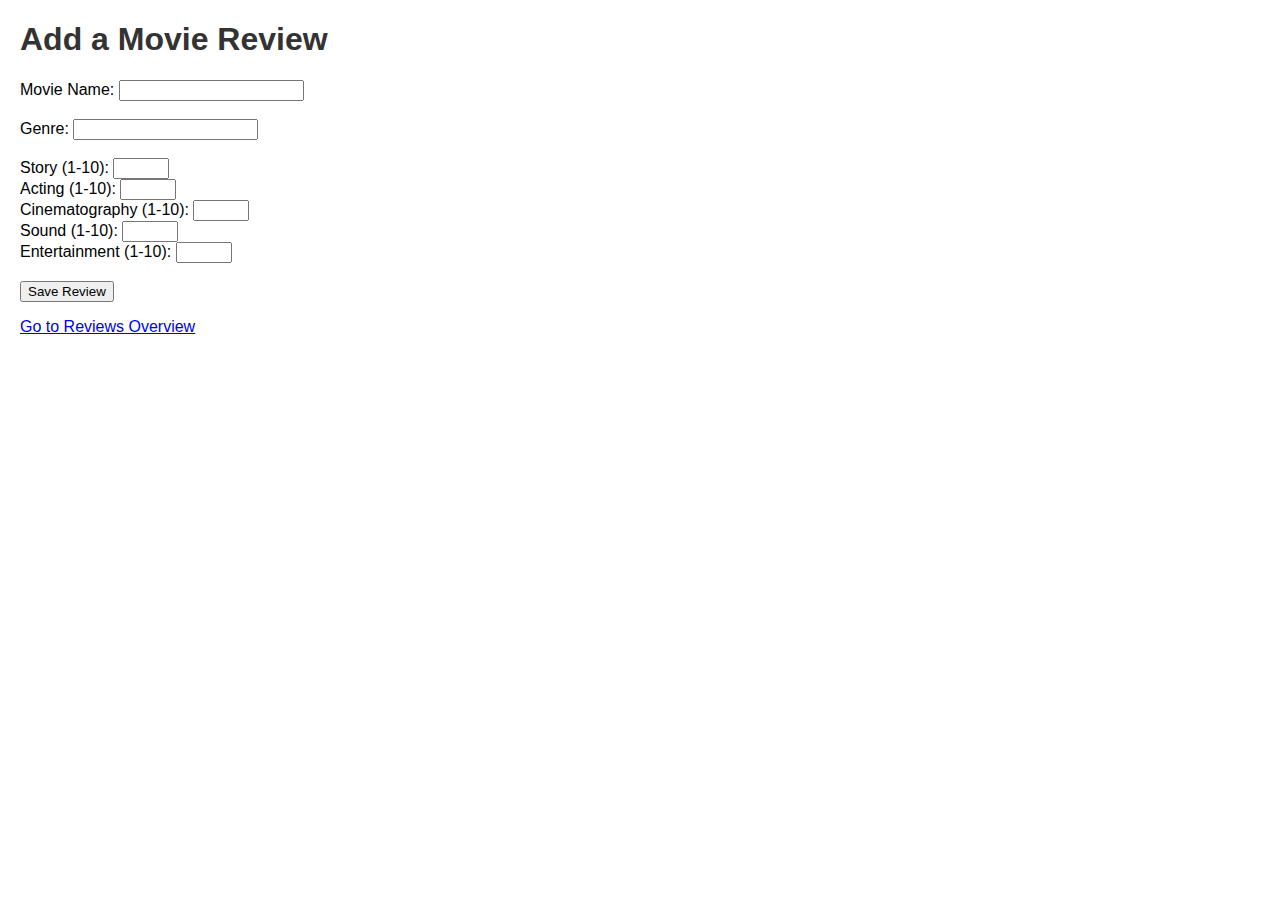
<file: index.html>
<!DOCTYPE html>
<html lang="en">
<head>
  <meta charset="UTF-8">
  <title>Movie Review - Add</title>
  <link rel="stylesheet" href="style.css">
</head>
<body>
  <h1>Add a Movie Review</h1>
  <form id="reviewForm">
    <label>Movie Name:
      <input type="text" id="movieName" required>
    </label><br><br>

    <label>Genre:
      <input type="text" id="genre" required>
    </label><br><br>

    <label>Story (1-10): <input type="number" id="cat1" min="1" max="10" required></label><br>
    <label>Acting (1-10): <input type="number" id="cat2" min="1" max="10" required></label><br>
    <label>Cinematography (1-10): <input type="number" id="cat3" min="1" max="10" required></label><br>
    <label>Sound (1-10): <input type="number" id="cat4" min="1" max="10" required></label><br>
    <label>Entertainment (1-10): <input type="number" id="cat5" min="1" max="10" required></label><br><br>

    <button type="submit">Save Review</button>
  </form>

  <p><a href="reviews.html">Go to Reviews Overview</a></p>

  <script src="script.js"></script>
</body>
</html>
</file>
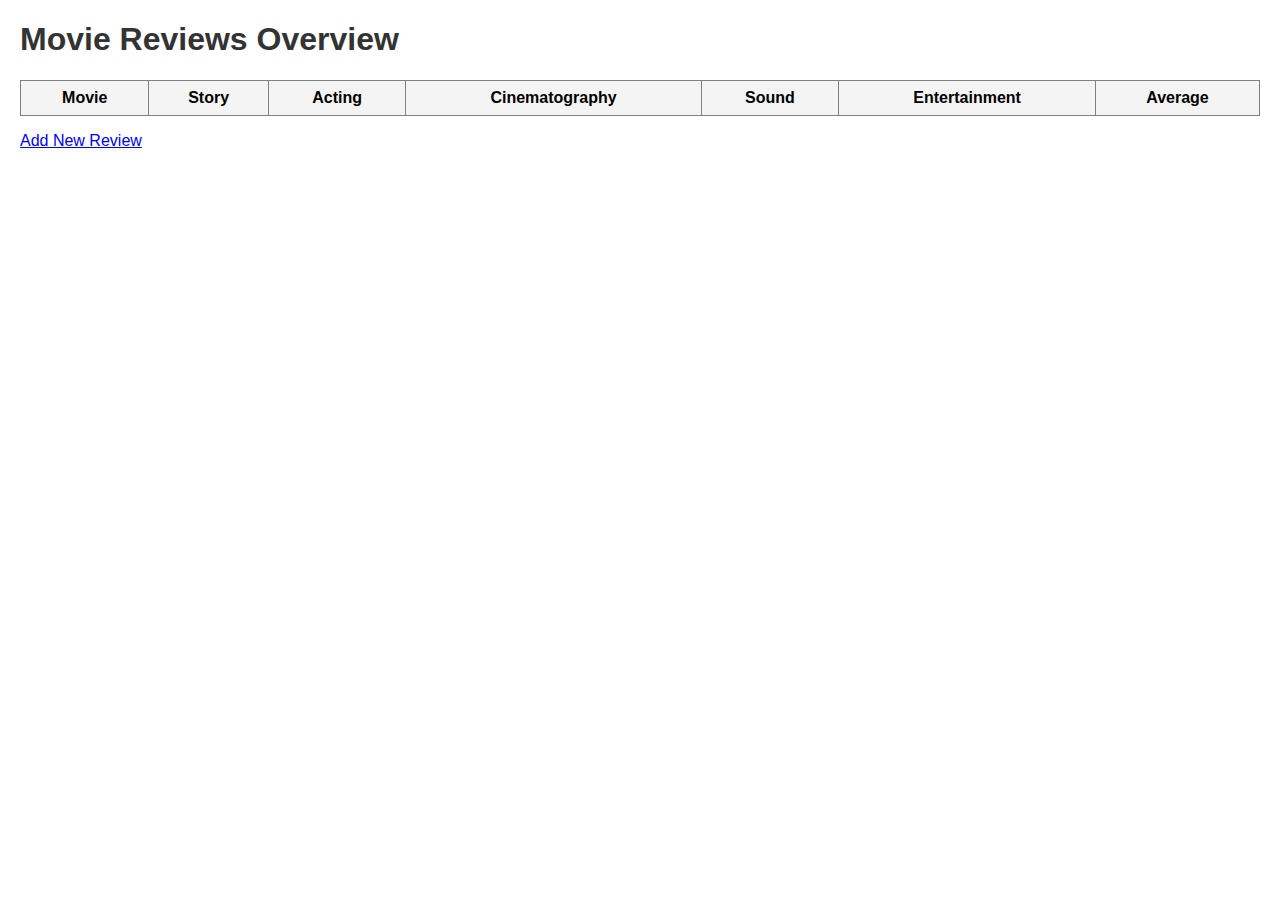
<file: reviews.html>
<!DOCTYPE html>
<html lang="en">
<head>
  <meta charset="UTF-8">
  <title>Movie Review - Overview</title>
  <link rel="stylesheet" href="style.css">
</head>
<body>
  <h1>Movie Reviews Overview</h1>
  <table border="1">
    <thead>
      <tr>
        <th>Movie</th>
        <th>Story</th>
        <th>Acting</th>
        <th>Cinematography</th>
        <th>Sound</th>
        <th>Entertainment</th>
        <th>Average</th>
      </tr>
    </thead>
    <tbody id="reviewsTable"></tbody>
  </table>

  <p><a href="index.html">Add New Review</a></p>

  <script src="reviews.js"></script>
</body>
</html>
</file>
<file: style.css>
body {
  font-family: Arial, sans-serif;
  margin: 20px;
}

h1 {
  color: #333;
}

table {
  border-collapse: collapse;
  width: 100%;
  margin-top: 20px;
}

th, td {
  padding: 8px;
  text-align: center;
}

th {
  background: #f4f4f4;
}
</file>
